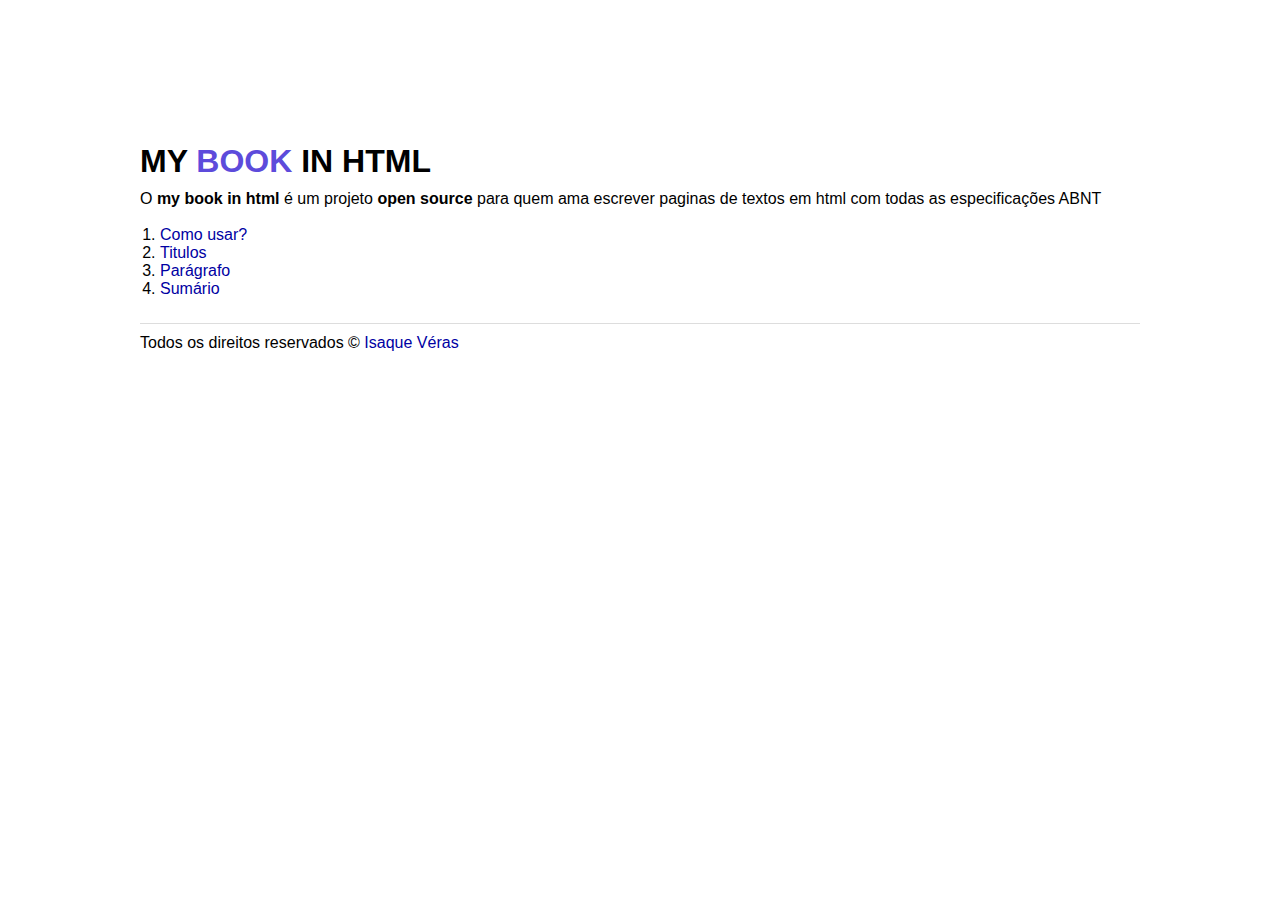
<file: index.html>
<!DOCTYPE html>
<html lang="pt-BR">
<head>
  <meta charset="UTF-8">
  <meta http-equiv="X-UA-Compatible" content="IE=edge">
  <meta name="viewport" content="width=device-width, initial-scale=1.0">
  <meta name="author" content="Isaque Véras de Oliveira">
  <title>My book in html</title>
  <link rel="stylesheet" href="global.css">
  <link rel="stylesheet" href="components/link/index.css">
  <link rel="stylesheet" href="components/sumario/index.css">
</head>
<body>
  <div class="container">
    <header>
      <h1>My <span class="cor-principal">book</span> in html</h1>
      O <b>my book in html</b> é um projeto <b>open source</b> para quem ama escrever paginas de textos em html com todas as especificações ABNT<br /><br />
    </header>

    <ol>
      <li><a href="/paginas/como-usar.html">Como usar?</a></li>
      <li><a href="components/titulo/index.html">Titulos</a></li>
      <li><a href="components/paragrafos/index.html">Parágrafo</a></li>
      <li><a href="components/sumario/index.html">Sumário</a></li>
    </ol>

    <footer>
      Todos os direitos reservados &copy; <a href="https://github.com/isaqueveras">Isaque Véras</a>
    </footer>
  </div>
</body>
</html>
</file>
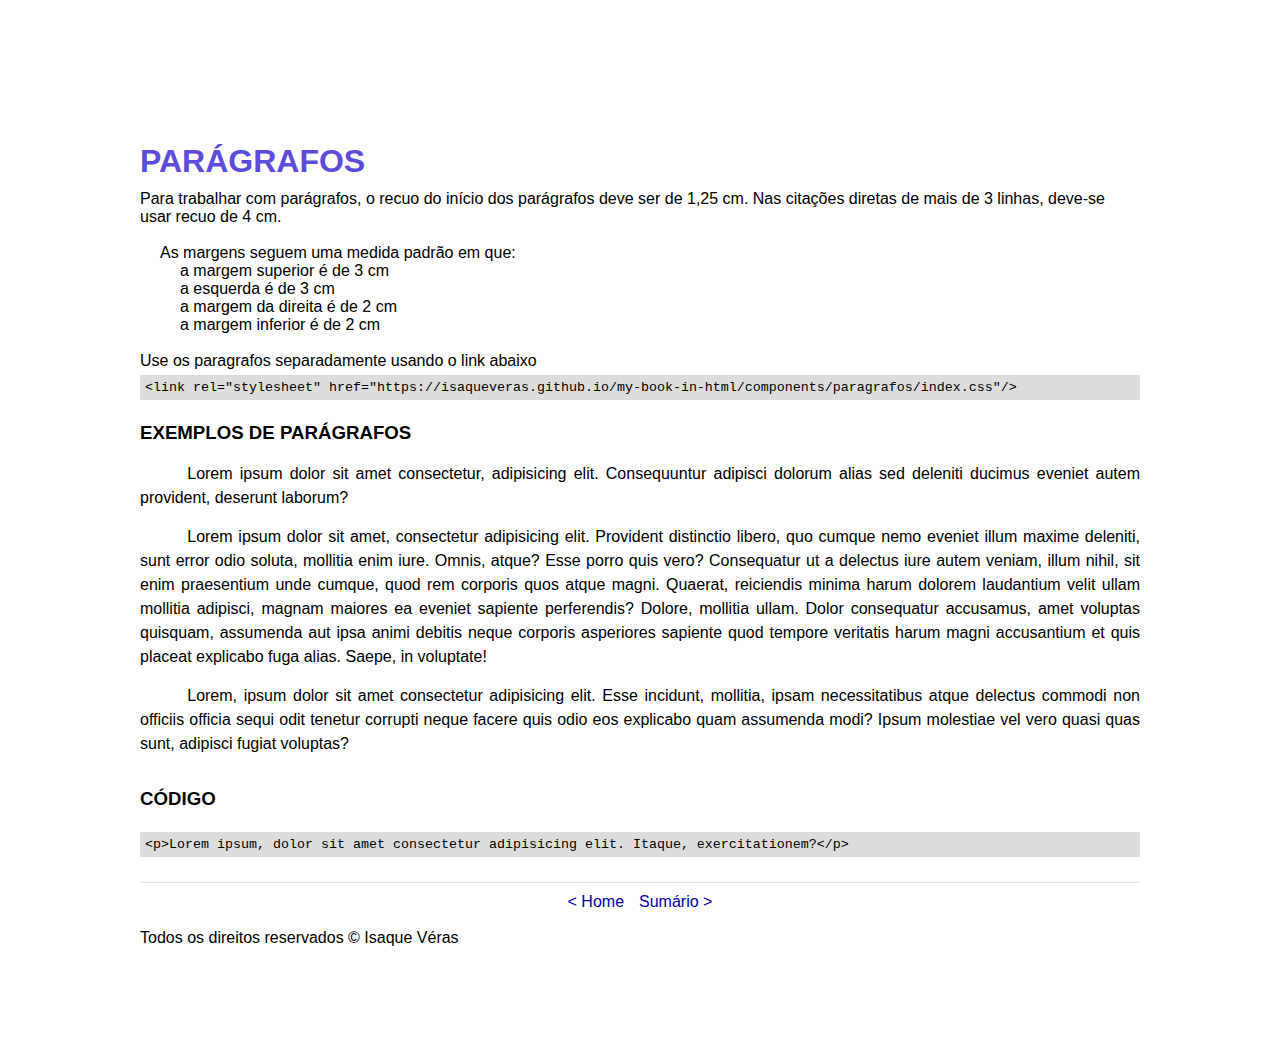
<file: components/paragrafos/index.html>
<!DOCTYPE html>
<html lang="pt-BR">
<head>
  <meta charset="UTF-8">
  <meta http-equiv="X-UA-Compatible" content="IE=edge">
  <meta name="viewport" content="width=device-width, initial-scale=1.0">
  <meta name="author" content="Isaque Véras de Oliveira">
  <title>My book in html - Parágrafo</title>
  <link rel="stylesheet" href="index.css">
  <link rel="stylesheet" href="../sumario/index.css">
  <link rel="stylesheet" href="../link/index.css">
  <link rel="stylesheet" href="../../index.css">
  <link rel="stylesheet" href="../../global.css">
</head>
<body>
  <div class="container">
    <header>
      <h1><span class="cor-principal">Parágrafos</span></h1>
      Para trabalhar com parágrafos, o recuo do início dos parágrafos deve ser de 1,25 cm. Nas citações diretas de mais de 3 linhas, deve-se usar recuo de 4 cm. <br /><br />
    </header>
      
    <article>
      <ul>
        <li>As margens seguem uma medida padrão em que:
          <ul>
            <li>a margem superior é de 3 cm</li>
            <li>a esquerda é de 3 cm</li>
            <li>a margem da direita é de 2 cm</li>
            <li>a margem inferior é de 2 cm</li>
          </ul>
        </li>
      </ul>
      
      <br />Use os paragrafos separadamente usando o link abaixo
      <pre>&lt;link rel="stylesheet" href="https://isaqueveras.github.io/my-book-in-html/components/paragrafos/index.css"/&gt;</pre>

      <h2>Exemplos de parágrafos</h2>
      <p>Lorem ipsum dolor sit amet consectetur, adipisicing elit. Consequuntur adipisci dolorum alias sed deleniti ducimus eveniet autem provident, deserunt laborum?</p>
      <p>Lorem ipsum dolor sit amet, consectetur adipisicing elit. Provident distinctio libero, quo cumque nemo eveniet illum maxime deleniti, sunt error odio soluta, mollitia enim iure. Omnis, atque? Esse porro quis vero? Consequatur ut a delectus iure autem veniam, illum nihil, sit enim praesentium unde cumque, quod rem corporis quos atque magni. Quaerat, reiciendis minima harum dolorem laudantium velit ullam mollitia adipisci, magnam maiores ea eveniet sapiente perferendis? Dolore, mollitia ullam. Dolor consequatur accusamus, amet voluptas quisquam, assumenda aut ipsa animi debitis neque corporis asperiores sapiente quod tempore veritatis harum magni accusantium et quis placeat explicabo fuga alias. Saepe, in voluptate!</p>
      <p>Lorem, ipsum dolor sit amet consectetur adipisicing elit. Esse incidunt, mollitia, ipsam necessitatibus atque delectus commodi non officiis officia sequi odit tenetur corrupti neque facere quis odio eos explicabo quam assumenda modi? Ipsum molestiae vel vero quasi quas sunt, adipisci fugiat voluptas?</p>
    
      <h2>Código</h2>
      <pre id="codigo">&lt;p&gt;Lorem ipsum, dolor sit amet consectetur adipisicing elit. Itaque, exercitationem?&lt;/p&gt;</pre>
    </article>
   
    <footer>
      <div class="links-footer">
        <a href="/index.html">&lt; Home</a>
        <a href="/components/sumario/index.html">Sumário &gt;</a>
      </div>
      <br />Todos os direitos reservados &copy; Isaque Véras
    </footer>
  </div>
</body>
</html>
</file>
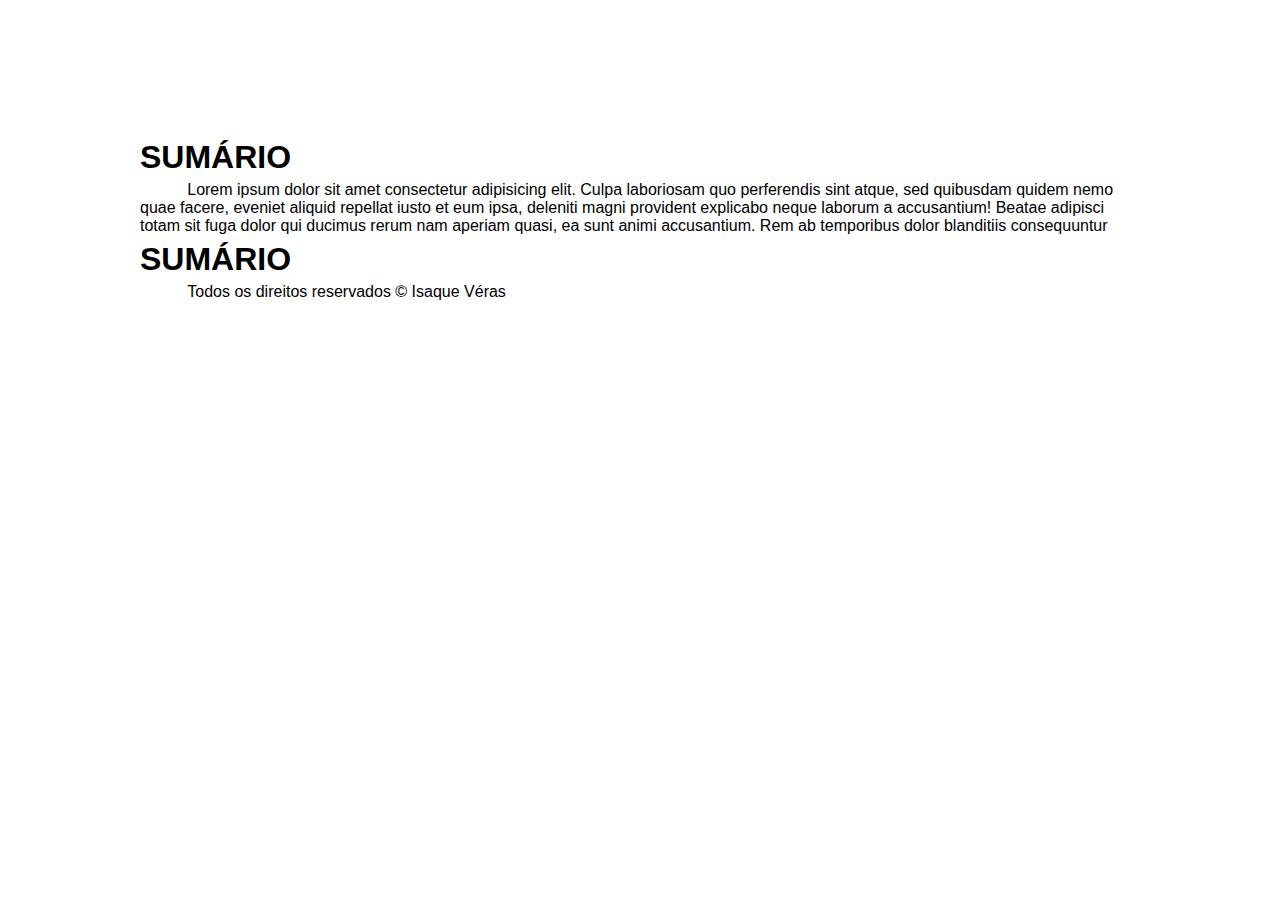
<file: components/sumario/index.html>
<!DOCTYPE html>
<html lang="pt-BR">
<head>
  <meta charset="UTF-8">
  <meta http-equiv="X-UA-Compatible" content="IE=edge">
  <meta name="viewport" content="width=device-width, initial-scale=1.0">
  <meta name="author" content="Isaque Véras de Oliveira">
  <title>My book in html - Sumário</title>
  <link rel="stylesheet" href="../../index.css">
  <link rel="stylesheet" href="index.css">
</head>
<body>
  <div class="container">
    <header>
      <h1>Sumário</h1>
      <p>Lorem ipsum dolor sit amet consectetur adipisicing elit. Culpa laboriosam quo perferendis sint atque, 
        sed quibusdam quidem nemo quae facere, eveniet aliquid repellat iusto et eum ipsa, deleniti magni provident 
        explicabo neque laborum a accusantium! Beatae adipisci totam sit fuga dolor qui ducimus rerum nam aperiam quasi, 
        ea sunt animi accusantium. Rem ab temporibus dolor blanditiis consequuntur</p>
    </header>

    <article>
      <h1>Sumário</h1>
      
    </article>
   
    <footer>
      <p>Todos os direitos reservados &copy; Isaque Véras</p>
    </footer>
  </div>
</body>
</html>
</file>
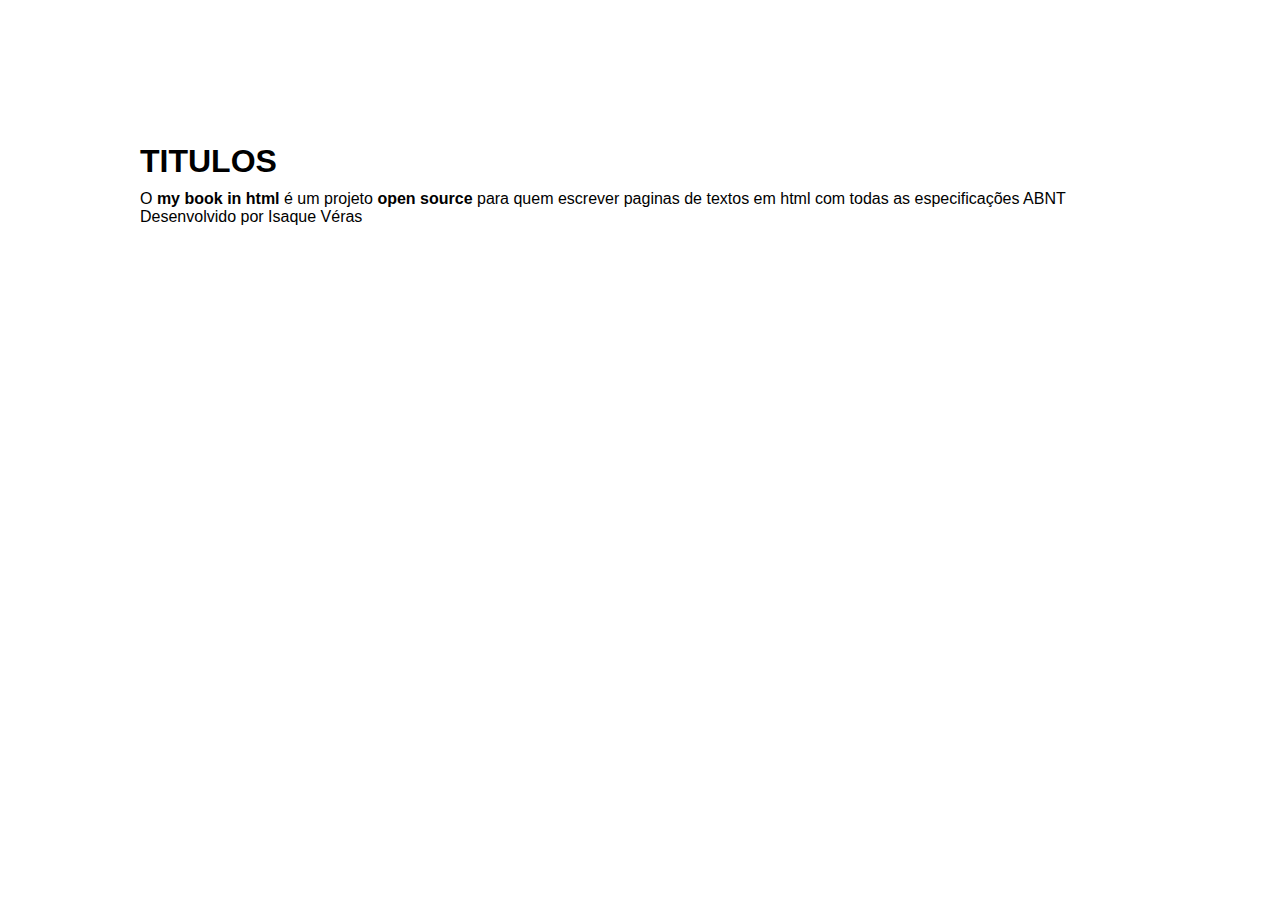
<file: components/titulo/index.html>
<!DOCTYPE html>
<html lang="pt-BR">
<head>
  <meta charset="UTF-8">
  <meta http-equiv="X-UA-Compatible" content="IE=edge">
  <meta name="viewport" content="width=device-width, initial-scale=1.0">
  <meta name="author" content="Isaque Véras de Oliveira">
  <title>My book in html - Títulos</title>
  <link rel="stylesheet" href="../../global.css">
  <link rel="stylesheet" href="../../components/link/index.css">
  <link rel="stylesheet" href="../../components/sumario/index.css">
</head>
<body>
  <div class="container">
    <header>
      <h1><span class="color-crimson">Titulos</span></h1>
      O <b>my book in html</b> é um projeto <b>open source</b> para quem escrever paginas de textos em html com todas as especificações ABNT<br />
      Desenvolvido por Isaque Véras <br /><br />
    </header>
  
</body>
</html>
</file>
<file: global.css>
:root {
  --cor-principal: #5D4BDB;
  --cor-secundaria: #43388F;
  --cor-terciario: #B7DB40;
  --cor-quaternaria: #DB3598;
  --cor-quintuario: #8F1B60;
}

/* 
  Zerando a margin e padding de tudo
*/
* {
  margin: 0;
  padding: 0;
  box-sizing: border-box;
}

/* 
  Estilo do corpo da página
*/
body {
  display: flex;
  flex-direction: column;
  align-items: center;
  font-family: 'Arial', 'san-serif';
  font-size: 12pt;
  padding: 20px;
}

/* 
  Container da página
*/
body .container {
  max-width: 1000px;
  width: 100%;
  margin-top: 3cm;
  margin-bottom: 2cm;
  margin-left: 2cm;
  margin-right: 2cm;
}

/* 
  Estilo do rodapé
*/
body footer {
  border-top: 1px solid #ddd;
  margin-top: 25px;
  padding-top: 10px;
}

/* 
  Estilo de titulos
*/
body h1, h2, h3, h4, h5, h6 {
  font-style: normal;
  font-weight: bold;
  text-transform: uppercase;
  line-height: 1.5cm;
}

/* 
  Titulo com a font 'Times New Roman'
*/
body h1.font-tnr, h2.font-tnr, h3.font-tnr, 
h4.font-tnr, h5.font-tnr, h6.font-tnr {
  font-family: 'Times New Roman';
}

/* 
  Tamanho do subtitulo
*/
body h2 {
  font-size: 14pt;
}

/* 
  Estilo de um paragrafo
*/
body p {
  text-align: justify;
  font-style: normal;
  line-height: 1.5;
}

/* 
  Margin da esquerda da primeira linha do paragrafo
*/
body p::first-letter {
  margin-left: 1.25cm;
}

/* 
  Cores
*/
.cor-principal {
  color: var(--cor-principal);
}

.cor-secundaria {
  color: var(--cor-secundaria);
}

.cor-terciario {
  color: var(--cor-terciario);
}

.cor-quaternaria {
  color: var(--cor-quaternaria);
}

.cor-quintuario {
  color: var(--cor-quintuario);
}

/* 
  Links do footer
*/
div.links-footer {
  display: flex;
  justify-content: center;
}

div.links-footer a:first-of-type {
  margin-right: 15px;
}
</file>
<file: components/link/index.css>
/* 
  Estilizando o link
*/
body a {
  color: rgb(0, 0, 163);
  text-decoration: none;
}
</file>
<file: components/sumario/index.css>
/* 
  Formatando os subitens de uma lista
*/
ol > li {
  margin-left: 20px;
}

/* 
  Formatação da lista `ul`
*/
body ul > li {
  list-style: none;
  margin-left: 20px;
}
</file>
<file: components/paragrafos/index.css>
/* 
  Estilo de um paragrafo
*/
body p {
  text-align: justify;
  font-style: normal;
  line-height: 1.5cm;
  margin-bottom: 15px;
}
</file>
<file: index.css>
/* 
  Zerando a margin e padding de tudo
*/
* {
  margin: 0;
  padding: 0;
  box-sizing: border-box;
}

/* 
  Estilo do corpo da página
*/
body {
  display: flex;
  flex-direction: column;
  align-items: center;
  font-family: 'Arial', 'san-serif';
  font-size: 12pt;
  padding: 20px;
}

/* 
  Container da página
*/
body .container {
  max-width: 1000px;
  width: 100%;
  margin-top: 3cm;
  margin-bottom: 2cm;
  margin-left: 2cm;
  margin-right: 2cm;
}

/* 
  Estilo de titulos
*/
body h1, h2, h3, h4, h5, h6 {
  font-style: normal;
  font-weight: bold;
  text-transform: uppercase;
  line-height: 1.5;
}

/* 
  Titulo com a font 'Times New Roman'
*/
body h1.font-tnr, h2.font-tnr, h3.font-tnr, 
h4.font-tnr, h5.font-tnr, h6.font-tnr {
  font-family: 'Times New Roman';
}

/* 
  Tamanho do subtitulo
*/
body h2 {
  font-size: 14pt;
}

/* 
  Margin da esquerda da primeira linha do paragrafo
*/
body p::first-letter {
  margin-left: 1.25cm;
}

pre {
  background-color: #ddd;
  padding: 5px;
  margin: 5px 0;
  font-size: 10pt;
}
</file>
